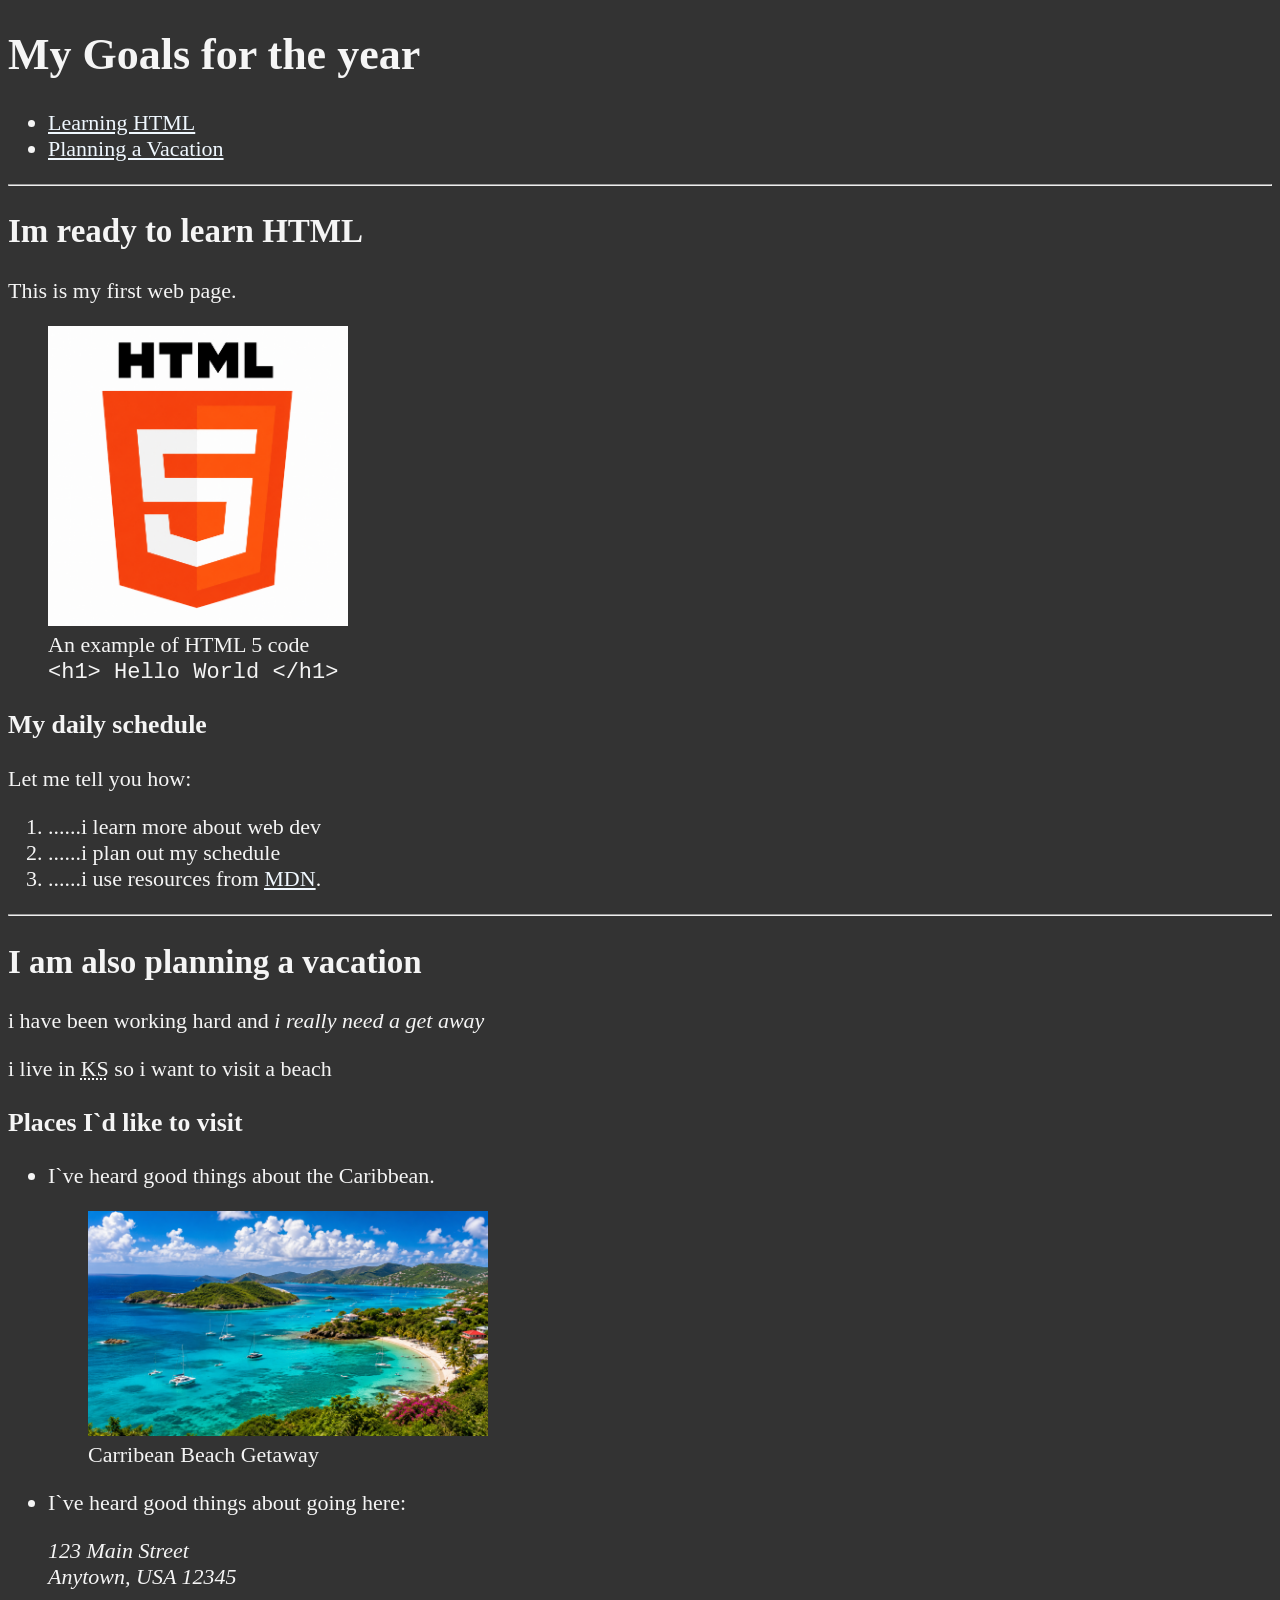
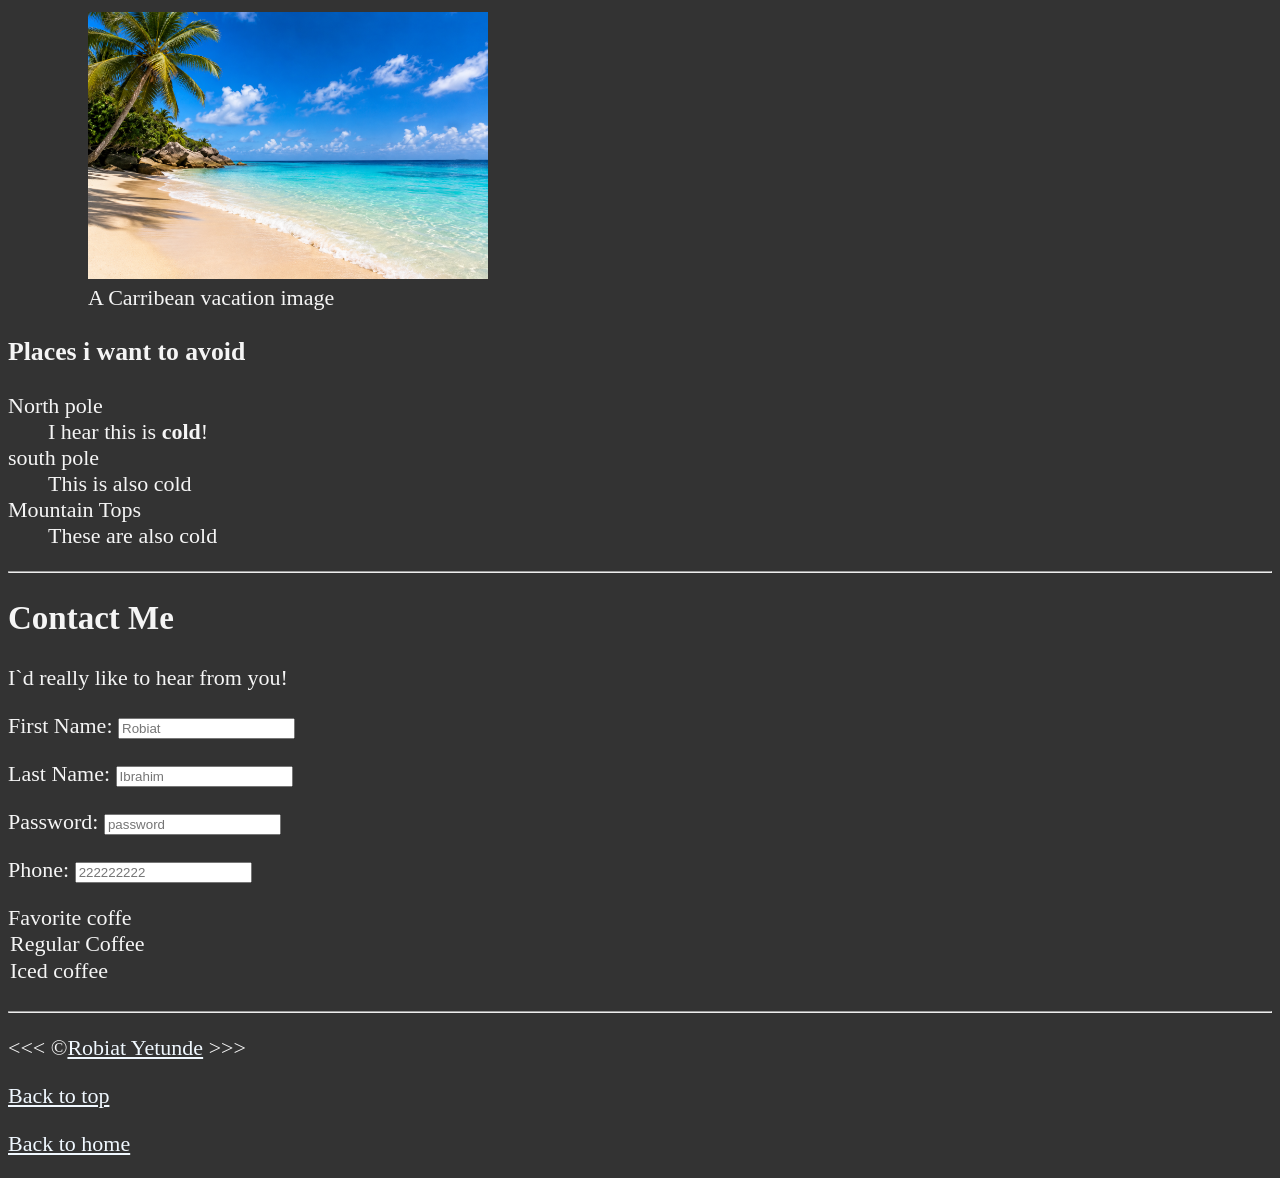
<file: index.html>
<!DOCTYPE html>
<html lang="en">
    <head>
        <meta charset="UTF-8">
        <meta name="author" content="Dave Gray">
        <meta name="description" content="This page contains all the things I am learning how to create as I learn HTML.">
        <title>My First web page</title>
        <link rel="icon" href="html5.png" type="image/x-icon">
        <link rel="stylesheet" href="main.css" type="text/css">
    </head>

    <body>
        <header>
            <h1>My Goals for the year</h1>
            
            <nav>
                <ul>
                    <li><a href="#html">Learning HTML</a></li>
                    <li><a href="#vacation">Planning a Vacation</a></li>
                </ul>
            </nav>
        </header>

        <hr>

        <main>

            <article id="html">
                <h2>Im ready to learn HTML</h2>
                <p>This is my first web page.</p>
            <figure>
                <img src="img/html.png" alt="HTML5 LOGO" width="300" height="300">
                <figcaption>An example of HTML 5 code</figcaption>
                <code> &lt;h1&gt; Hello World &lt;/h1&gt; </code>
            </figure>
    
            <h3>My daily schedule</h3> 
            <p>Let me tell you how:</p>
            <ol>
                <li>......i learn more about web dev</li>
                <li>......i plan out my schedule</li>
                <li>......i use resources from <abbr title="Mozilla Developer Network"> <a href="https://developer.mozilla.org/en-US/">MDN</a></abbr>.</li>
            </ol>
        </article>
        <hr>

        <article id="Vacation">
            <h2>I am also planning a vacation</h2>
            <p>i have been working hard and <em>i really need a get away</em></p>
            <p>i live in <abbr title="Kansas">KS</abbr> so i want to visit a beach</p>
            
            <h3>Places I`d like to visit</h3>
            <ul>
                <li>
                    <p>I`ve heard good things about the Caribbean.</p>
                    <figure>
                        <img src="img/carribean.png" alt="Carribean Beach" width="400" height="225">
                        <figcaption>
                            Carribean Beach Getaway
                        </figcaption>
                    </figure>
                </li>
                <li>
                    <p>I`ve heard good things about going here:</p>
                    <address>
                        123 Main Street<br>
                        Anytown, USA 12345
                    </address>
                    <figure>
                        <img src="img/beach.png" alt="Cancun Vacation" width="400" height="267">
                        <figcaption>A Carribean vacation image</figcaption>
                    </figure>
                </li>
            </ul>
            
            <!-- TODO: Add more places -->
            <h3>Places i want to avoid</h3>
            <dl>
                <dt>North pole</dt>
                <dd>I hear this is <strong>cold</strong>!</dd>
    
                <dt>south pole</dt>
                <dd>This is also cold</dd>
    
                <dt>Mountain Tops</dt>
                <dd>These are also cold</dd>
            </dl>

            <hr>
            <article id="contact">
                <h2>Contact Me</h2>
                <p>I`d really like to hear from you!</p>

                <form action="https://httpbin.org./get">
                    <p>
                        <label for="firstname">First Name:</label>
                        <input type="text" name="firstname" id="firstname" placeholder="Robiat" autocomplete="on" required >
                    </p>
                    <p>
                        <label for="lastname">Last Name:</label>
                        <input type="text" name="lastname" id="lastname" placeholder="Ibrahim" autocomplete="on" required >
                    </p>
                    <p>
                        <label for="password">Password:</label>
                        <input type="password" name="password" id="password" placeholder="password" required >
                    </p> 
                    <p>
                        <label for="phone">Phone:</label>
                        <input type="tel" name="phone" id="phone" placeholder="222222222" autocomplete="on" required  >
                    </p>
                    <p>
                        <label for="choice">Favorite coffe</label>
                        <option value="regular coffee">Regular Coffee</option>
                        <option value="iced coffee">Iced coffee</option>
                    </p>
                    <p></p>
                    <h1></h1>
                    <h1></h1>

                    
                </form> 

            </article>

        </article>
    </main>

        <hr>    

        <footer>
           <p> &lt;&lt;&lt; &copy;<a href="about.html">Robiat Yetunde</a>  &gt;&gt;&gt;</p>
            <p><a href="#">Back to top</a></p>
            <p><a href="/">Back to home</a></p>
        </footer>
    </body>
</html>
</file>
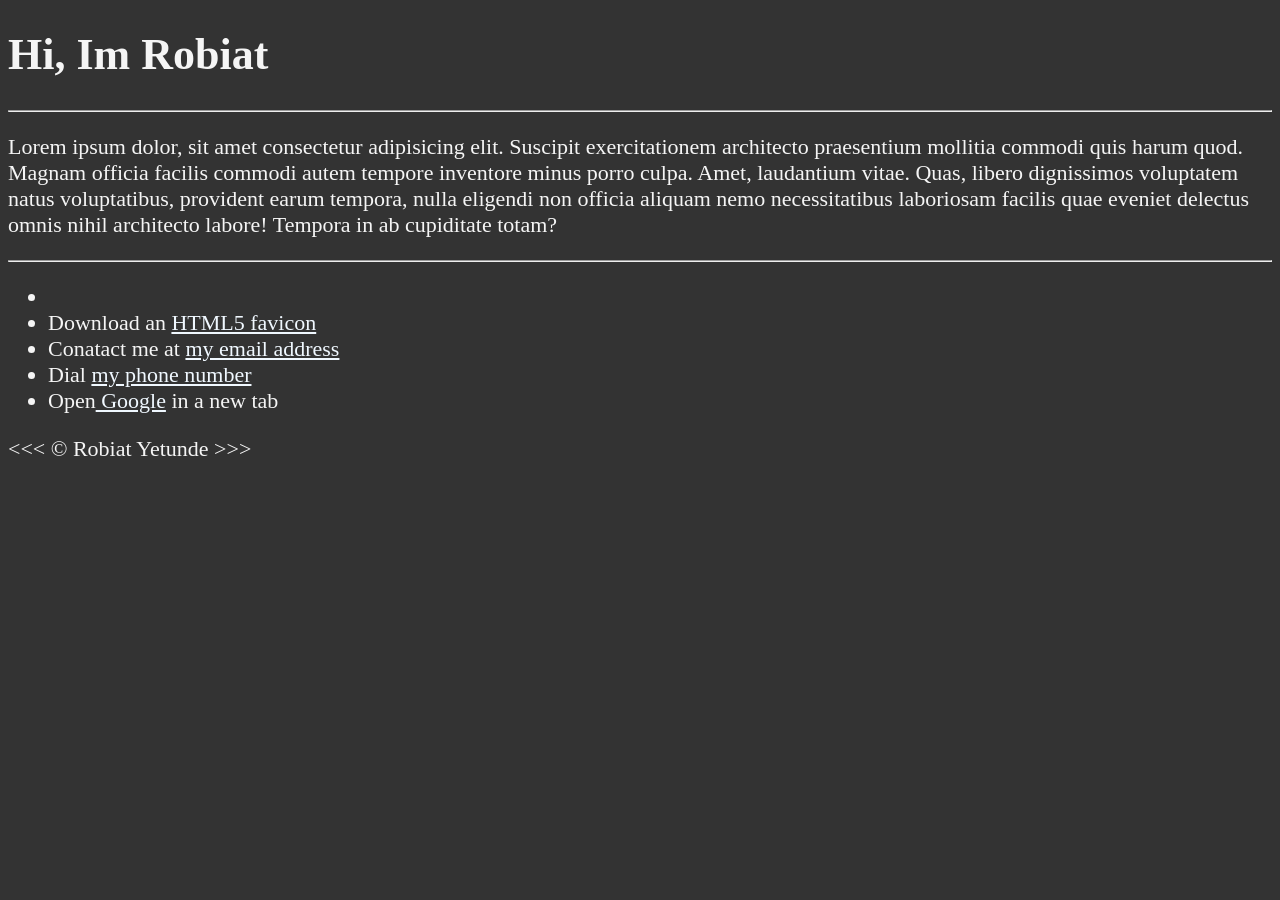
<file: about.html>
<!DOCTYPE html>
<html lang="en">
    <head>
        <meta charset="UTF-8">
        <meta name="author" content="Dave Gray">
        <meta name="description" content="Hi im Robiat, this page is about me.">
        <title>About me</title>
        <link rel="icon" href="html5.png" type="image/x-icon">
        <link rel="stylesheet" href="main.css" type="text/css">
    </head>

    <body>
        <h1>Hi, Im Robiat</h1>
        
        <hr>
            <p>Lorem ipsum dolor, sit amet consectetur adipisicing elit. Suscipit exercitationem architecto praesentium mollitia commodi quis harum quod. Magnam officia facilis commodi autem tempore inventore minus porro culpa. Amet, laudantium vitae.
            Quas, libero dignissimos voluptatem natus voluptatibus, provident earum tempora, nulla eligendi non officia aliquam nemo necessitatibus laboriosam facilis quae eveniet delectus omnis nihil architecto labore! Tempora in ab cupiditate totam?</p>

        <hr>

        <ul>
            <li></li>
            <li>Download an <a href="html5.png" download>HTML5 favicon</a></li>
            <li>Conatact me at <a href="mailto:robiatibrahim31@gmail.com">my email address</a></li>
            <li>Dial <a href="tel:+2348147485339">my phone number</a></li>
            <li>Open<a href="https://www.google.com/" target="_blank"> Google</a> in a new tab</li>
        </ul>
        &lt;&lt;&lt; &copy; Robiat Yetunde &gt;&gt;&gt;
    </body>
</html>
</file>
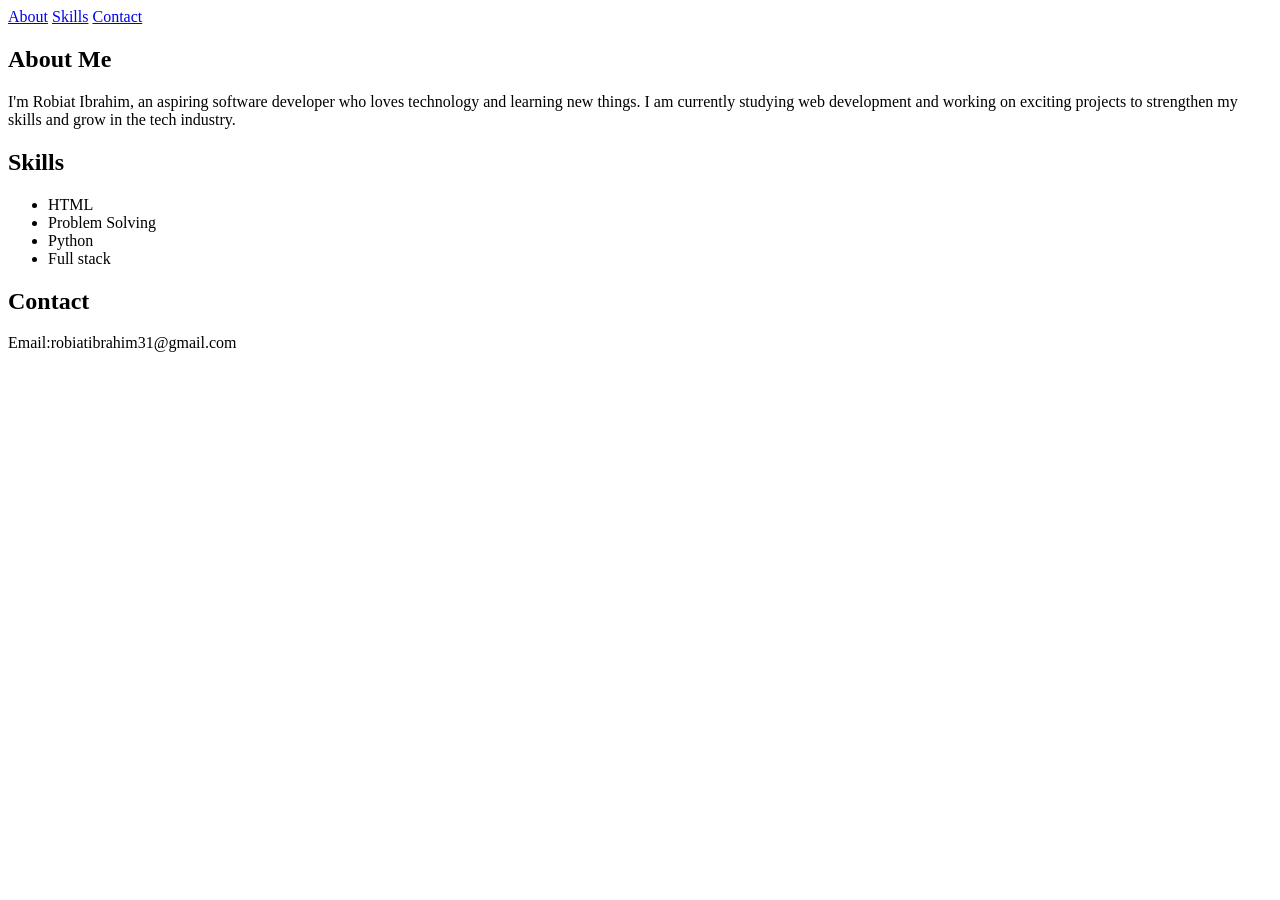
<file: assignments/htmlAssignment.html>
<!DOCTYPE html>
<html lang="en">
<head>
    <meta charset="UTF-8">
    <meta name="viewport" content="width=device-width, initial-scale=1.0">
    <title>Document</title>
</head>
<body>

    <nav>
        <a href="#about">About</a>
        <a href="#skills">Skills</a>
        <a href="#contact">Contact</a>
    </nav>

    <section id="about">
        <h1>About Me</h1>
        <p>I'm Robiat Ibrahim, an aspiring software developer who loves technology and learning new things. I am currently studying web development and working on exciting projects to strengthen my skills and grow in the tech industry.</p>
    </section>

    <section id="skills">
        <h1>Skills</h1>
        <ul>
            <li>HTML</li>
            <li>Problem Solving</li>
            <li>Python</li>
            <li>Full stack</li>
        </ul>
    </section>

    <section id="contact">
        <h1>Contact</h1>
        <p>Email:robiatibrahim31@gmail.com</p>
    </section>

</body>
</html>
</file>
<file: main.css>
html{
    font-size: 22px;
 }
body{
    background-color: #333;
    color: whitesmoke;
}
a{
    color: aliceblue;
}
a:visited{
    color: lightgray;
}
a:hover, a:active{
    color:#eee;
}
</file>
